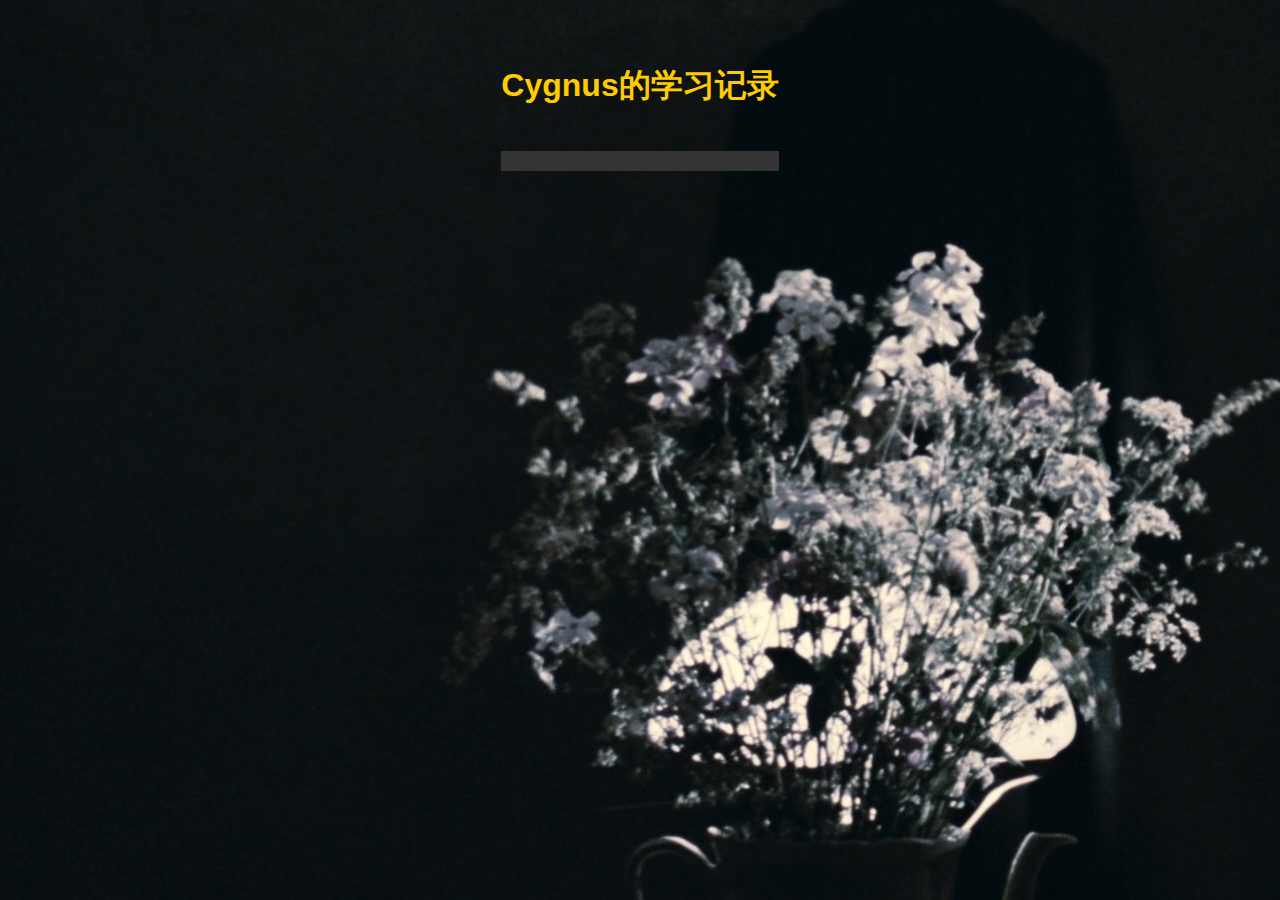
<file: day1.html>
<!DOCTYPE html>
<html lang="en">

<head>
  <meta charset="UTF-8">
  <title>Cygnus的学习记录</title>
  <link rel="stylesheet" type="text/css" href="c.css">
  <style>
    /* CSS样式代码 */
    section {
      text-align: center;
      background-color: rgba(255, 255, 255, 0.8);
      padding: 40px;
      border-radius: 5px;
      backdrop-filter: blur(10px);
    }

    h2 {
      font-size: 24px;
      margin-bottom: 20px;
    }

    article {
      margin-bottom: 40px;
    }

    h3 {
      color: #333;
      font-size: 20px;
      margin-bottom: 10px;
    }

    p {
      color: #555;
      font-size: 16px;
      line-height: 1.5;
    }

    .learning-reflection {
      background-color: #ffcc00;
      color: #333;
      padding: 20px;
      border-radius: 5px;
    }

    .learning-reflection h3 {
      color: #333;
      font-size: 24px;
      margin-bottom: 20px;
    }

    .learning-reflection p {
      color: #333;
      font-size: 18px;
    }
  </style>
</head>

<body>
  <div class="container">
    <header>
      <h1>Cygnus的学习记录</h1>
    </header>

    <nav>
      <ul
</file>
<file: c.css>
body {
  background-image: url("73.png");
  display: flex;
  justify-content: center;
  align-items: center;
  background-color: #f9f9f9;
  color: #ffcc00;
  font-family: Arial, sans-serif;
  line-height: 1.5;
  margin: 0;
  padding: 0;
}

.container {
  max-width: 800px;
  margin: 20px;
}

header {
  text-align: center;
  padding: 20px 0;
}

nav {
  background-color: #333;
  padding: 10px;
}

nav ul {
  list-style-type: none;
  margin: 0;
  padding: 0;
}

nav ul li {
  display: inline-block;
  margin-right: 10px;
}

nav ul li a {
  color: #fff;
  text-decoration: none;
  padding: 5px 10px;
}

section {
  margin-top: 20px;
  padding: 20px;
  background-color: rgba(255, 255, 255, 0.8);
  border-radius: 5px;
  backdrop-filter: blur(10px);
}

h2 {
  margin-bottom: 10px;
}

article {
  margin-bottom: 20px;
}

h3 {
  color: #333;
  font-size: 18px;
}

p {
  color: #555;
}

footer {
  text-align: center;
  padding: 10px;
  background-color: #333;
  color: #fff;
}
</file>
